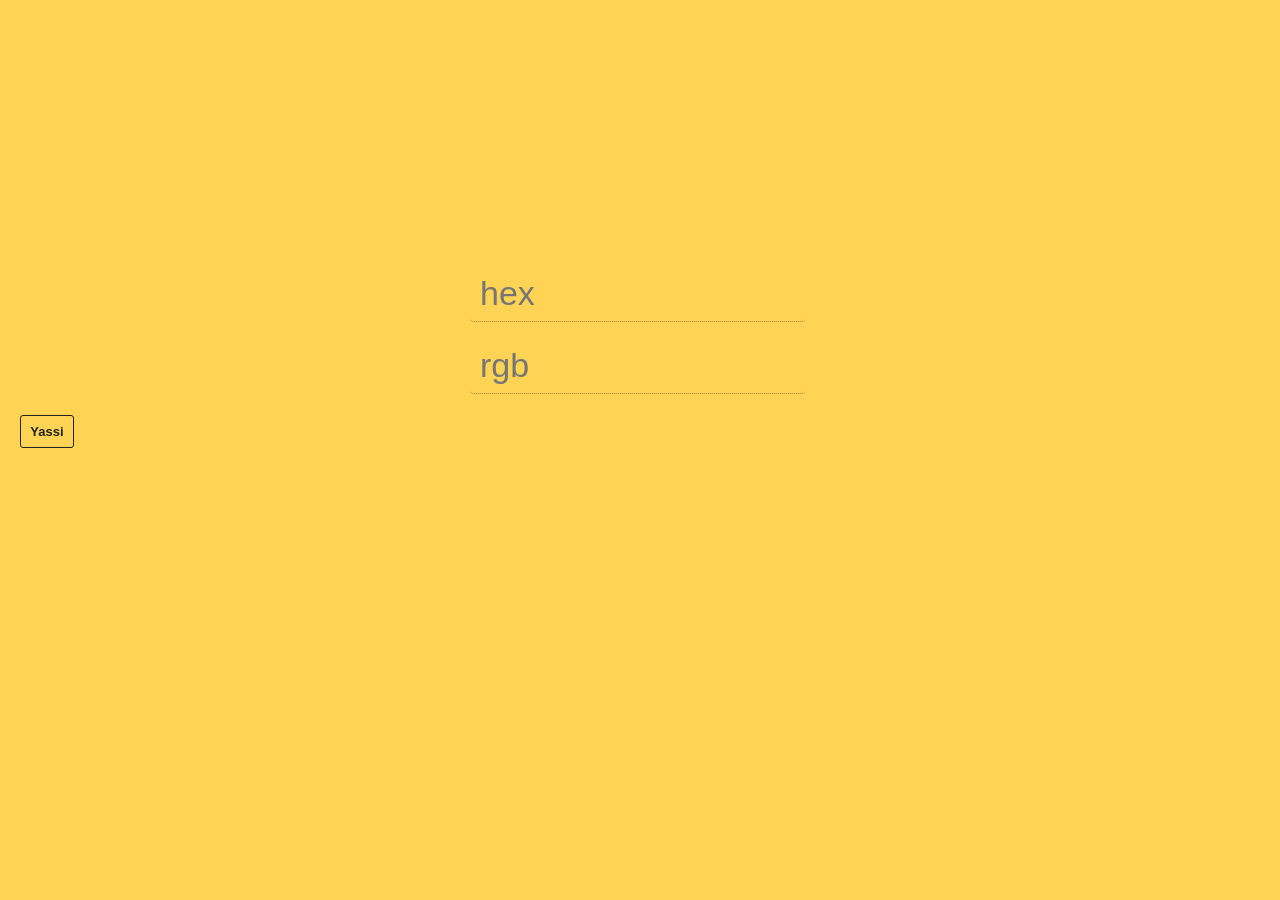
<file: index.html>
<!DOCTYPE html>
<html lang="en">
<head>
  <!-- Basic Page Needs
  –––––––––––––––––––––––––––––––––––––––––––––––––– -->
  <meta charset="utf-8">
  <title>Your page title here :)</title>
  <meta name="description" content="">
  <meta name="author" content="">

  <!-- Mobile Specific Metas
  –––––––––––––––––––––––––––––––––––––––––––––––––– -->
  <meta name="viewport" content="width=device-width, initial-scale=1">

  <!-- FONT
  –––––––––––––––––––––––––––––––––––––––––––––––––– -->
  <link href="//fonts.googleapis.com/css?family=Raleway:400,300,600" rel="stylesheet" type="text/css">

  <!-- CSS
  –––––––––––––––––––––––––––––––––––––––––––––––––– -->
  <link rel="stylesheet" href="css/normalize.css">
  <link rel="stylesheet" href="css/skeleton.css">

  <!-- Favicon
  –––––––––––––––––––––––––––––––––––––––––––––––––– -->
  <link rel="icon" type="image/png" href="images/favicon.png">

  <link rel="stylesheet" type="text/css" href="css/style.css">
	

  

</head>
<body>
	<div class="container">
		<div class="row">
			<div class="one-sixth column" style="margin-top: 25%">
				<p><div id="wrap">
				<input id="hex" onkeyup="multiplyBy()" type="text" placeholder="hex" autocomplete="off">
				<input id="rgb" type="text" placeholder="rgb" autocomplete="off">
				</div>
				</p>
			</div>
		</div>
	</div>


  <div class="yassi">
	 <a href="https://www.linkedin.com/in/yassih">Yassi</a>
  </div>
  <script src="css/myscript.js"></script>
</body>
</html>
</file>
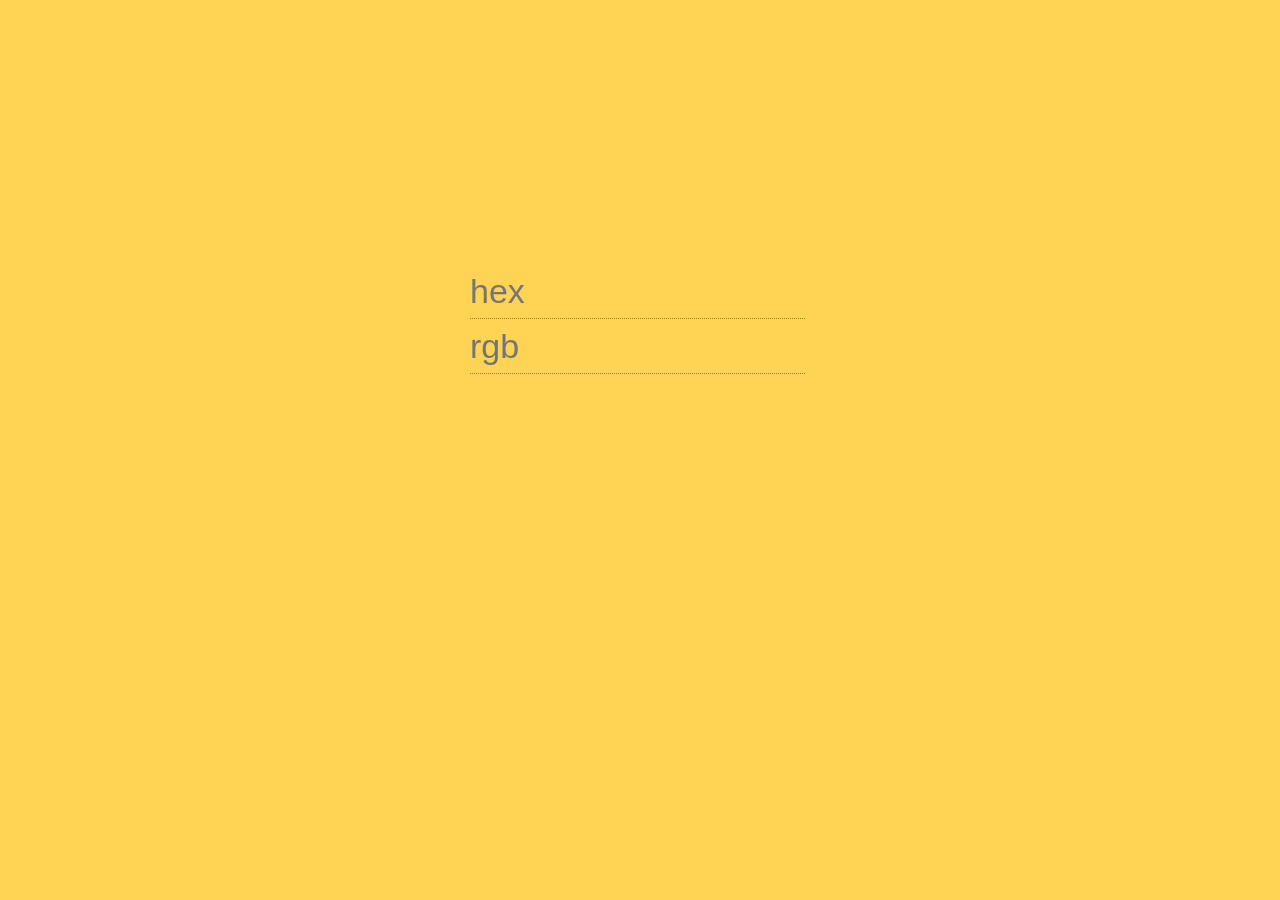
<file: Home.html>
<!DOCTYPE html>
<html>
<head>
  <title>HEX to RGB Converter</title>
  <link rel="stylesheet" type="text/css" href="style.css">
  <script src="myscript.js"></script>
</head>
<body>


<div id="wrap">
	<input id="hex" onkeyup="multiplyBy()" type="text" placeholder="hex" autocomplete="off">
	<input id="rgb" type="text" placeholder="rgb" autocomplete="off">
</div>


</body>
</html>
</file>
<file: css/skeleton.css>
/*
* Skeleton V2.0.4
* Copyright 2014, Dave Gamache
* www.getskeleton.com
* Free to use under the MIT license.
* http://www.opensource.org/licenses/mit-license.php
* 12/29/2014
*/


/* Table of contents
––––––––––––––––––––––––––––––––––––––––––––––––––
- Grid
- Base Styles
- Typography
- Links
- Buttons
- Forms
- Lists
- Code
- Tables
- Spacing
- Utilities
- Clearing
- Media Queries
*/


/* Grid
–––––––––––––––––––––––––––––––––––––––––––––––––– */
.container {
  position: relative;
  width: 100%;
  max-width: 960px;
  margin: 0 auto;
  padding: 0 20px;
  box-sizing: border-box; }
.column,
.columns {
  width: 100%;
  float: left;
  box-sizing: border-box; }

/* For devices larger than 400px */
@media (min-width: 400px) {
  .container {
    width: 85%;
    padding: 0; }
}

/* For devices larger than 550px */
@media (min-width: 550px) {
  .container {
    width: 80%; }
  .column,
  .columns {
    margin-left: 4%; }
  .column:first-child,
  .columns:first-child {
    margin-left: 0; }

  .one.column,
  .one.columns                    { width: 4.66666666667%; }
  .two.columns                    { width: 13.3333333333%; }
  .three.columns                  { width: 22%;            }
  .four.columns                   { width: 30.6666666667%; }
  .five.columns                   { width: 39.3333333333%; }
  .six.columns                    { width: 48%;            }
  .seven.columns                  { width: 56.6666666667%; }
  .eight.columns                  { width: 65.3333333333%; }
  .nine.columns                   { width: 74.0%;          }
  .ten.columns                    { width: 82.6666666667%; }
  .eleven.columns                 { width: 91.3333333333%; }
  .twelve.columns                 { width: 100%; margin-left: 0; }

  .one-third.column               { width: 30.6666666667%; }
  .two-thirds.column              { width: 65.3333333333%; }

  .one-half.column                { width: 48%; }

  /* Offsets */
  .offset-by-one.column,
  .offset-by-one.columns          { margin-left: 8.66666666667%; }
  .offset-by-two.column,
  .offset-by-two.columns          { margin-left: 17.3333333333%; }
  .offset-by-three.column,
  .offset-by-three.columns        { margin-left: 26%;            }
  .offset-by-four.column,
  .offset-by-four.columns         { margin-left: 34.6666666667%; }
  .offset-by-five.column,
  .offset-by-five.columns         { margin-left: 43.3333333333%; }
  .offset-by-six.column,
  .offset-by-six.columns          { margin-left: 52%;            }
  .offset-by-seven.column,
  .offset-by-seven.columns        { margin-left: 60.6666666667%; }
  .offset-by-eight.column,
  .offset-by-eight.columns        { margin-left: 69.3333333333%; }
  .offset-by-nine.column,
  .offset-by-nine.columns         { margin-left: 78.0%;          }
  .offset-by-ten.column,
  .offset-by-ten.columns          { margin-left: 86.6666666667%; }
  .offset-by-eleven.column,
  .offset-by-eleven.columns       { margin-left: 95.3333333333%; }

  .offset-by-one-third.column,
  .offset-by-one-third.columns    { margin-left: 34.6666666667%; }
  .offset-by-two-thirds.column,
  .offset-by-two-thirds.columns   { margin-left: 69.3333333333%; }

  .offset-by-one-half.column,
  .offset-by-one-half.columns     { margin-left: 52%; }

}


/* Base Styles
–––––––––––––––––––––––––––––––––––––––––––––––––– */
/* NOTE
html is set to 62.5% so that all the REM measurements throughout Skeleton
are based on 10px sizing. So basically 1.5rem = 15px :) */
html {
  font-size: 62.5%; }
body {
  font-size: 1.5em; /* currently ems cause chrome bug misinterpreting rems on body element */
  line-height: 1.6;
  font-weight: 400;
  font-family: "Raleway", "HelveticaNeue", "Helvetica Neue", Helvetica, Arial, sans-serif;
  color: #222; }


/* Typography
–––––––––––––––––––––––––––––––––––––––––––––––––– */
h1, h2, h3, h4, h5, h6 {
  margin-top: 0;
  margin-bottom: 2rem;
  font-weight: 300; }
h1 { font-size: 4.0rem; line-height: 1.2;  letter-spacing: -.1rem;}
h2 { font-size: 3.6rem; line-height: 1.25; letter-spacing: -.1rem; }
h3 { font-size: 3.0rem; line-height: 1.3;  letter-spacing: -.1rem; }
h4 { font-size: 2.4rem; line-height: 1.35; letter-spacing: -.08rem; }
h5 { font-size: 1.8rem; line-height: 1.5;  letter-spacing: -.05rem; }
h6 { font-size: 1.5rem; line-height: 1.6;  letter-spacing: 0; }

/* Larger than phablet */
@media (min-width: 550px) {
  h1 { font-size: 5.0rem; }
  h2 { font-size: 4.2rem; }
  h3 { font-size: 3.6rem; }
  h4 { font-size: 3.0rem; }
  h5 { font-size: 2.4rem; }
  h6 { font-size: 1.5rem; }
}

p {
  margin-top: 0; }


/* Links
–––––––––––––––––––––––––––––––––––––––––––––––––– */
a {
  color: #1EAEDB; }
a:hover {
  color: #0FA0CE; }


/* Buttons
–––––––––––––––––––––––––––––––––––––––––––––––––– */
.button,
button,
input[type="submit"],
input[type="reset"],
input[type="button"] {
  display: inline-block;
  height: 38px;
  padding: 0 30px;
  color: #555;
  text-align: center;
  font-size: 11px;
  font-weight: 600;
  line-height: 38px;
  letter-spacing: .1rem;
  text-transform: uppercase;
  text-decoration: none;
  white-space: nowrap;
  background-color: transparent;
  border-radius: 4px;
  border: 1px solid #bbb;
  cursor: pointer;
  box-sizing: border-box; }
.button:hover,
button:hover,
input[type="submit"]:hover,
input[type="reset"]:hover,
input[type="button"]:hover,
.button:focus,
button:focus,
input[type="submit"]:focus,
input[type="reset"]:focus,
input[type="button"]:focus {
  color: #333;
  border-color: #888;
  outline: 0; }
.button.button-primary,
button.button-primary,
input[type="submit"].button-primary,
input[type="reset"].button-primary,
input[type="button"].button-primary {
  color: #FFF;
  background-color: #33C3F0;
  border-color: #33C3F0; }
.button.button-primary:hover,
button.button-primary:hover,
input[type="submit"].button-primary:hover,
input[type="reset"].button-primary:hover,
input[type="button"].button-primary:hover,
.button.button-primary:focus,
button.button-primary:focus,
input[type="submit"].button-primary:focus,
input[type="reset"].button-primary:focus,
input[type="button"].button-primary:focus {
  color: #FFF;
  background-color: #1EAEDB;
  border-color: #1EAEDB; }


/* Forms
–––––––––––––––––––––––––––––––––––––––––––––––––– */
input[type="email"],
input[type="number"],
input[type="search"],
input[type="text"],
input[type="tel"],
input[type="url"],
input[type="password"],
textarea,
select {
  /*height: 38px;*/
  padding: 6px 10px; /* The 6px vertically centers text on FF, ignored by Webkit */
  background-color: transparent;
  border: 0px solid #D1D1D1;
  border-radius: 4px;
  box-shadow: none;
  box-sizing: border-box; }
/* Removes awkward default styles on some inputs for iOS */
input[type="email"],
input[type="number"],
input[type="search"],
input[type="text"],
input[type="tel"],
input[type="url"],
input[type="password"],
textarea {
  -webkit-appearance: none;
     -moz-appearance: none;
          appearance: none; }
textarea {
  min-height: 65px;
  padding-top: 6px;
  padding-bottom: 6px; }
input[type="email"]:focus,
input[type="number"]:focus,
input[type="search"]:focus,
input[type="text"]:focus,
input[type="tel"]:focus,
input[type="url"]:focus,
input[type="password"]:focus,
textarea:focus,
select:focus {
  border: 0px solid #33C3F0;
  outline: 0; }
label,
legend {
  display: block;
  margin-bottom: .5rem;
  font-weight: 600; }
fieldset {
  padding: 0;
  border-width: 0; }
input[type="checkbox"],
input[type="radio"] {
  display: inline; }
label > .label-body {
  display: inline-block;
  margin-left: .5rem;
  font-weight: normal; }


/* Lists
–––––––––––––––––––––––––––––––––––––––––––––––––– */
ul {
  list-style: circle inside; }
ol {
  list-style: decimal inside; }
ol, ul {
  padding-left: 0;
  margin-top: 0; }
ul ul,
ul ol,
ol ol,
ol ul {
  margin: 1.5rem 0 1.5rem 3rem;
  font-size: 90%; }
li {
  margin-bottom: 1rem; }


/* Code
–––––––––––––––––––––––––––––––––––––––––––––––––– */
code {
  padding: .2rem .5rem;
  margin: 0 .2rem;
  font-size: 90%;
  white-space: nowrap;
  background: #F1F1F1;
  border: 1px solid #E1E1E1;
  border-radius: 4px; }
pre > code {
  display: block;
  padding: 1rem 1.5rem;
  white-space: pre; }


/* Tables
–––––––––––––––––––––––––––––––––––––––––––––––––– */
th,
td {
  padding: 12px 15px;
  text-align: left;
  border-bottom: 1px solid #E1E1E1; }
th:first-child,
td:first-child {
  padding-left: 0; }
th:last-child,
td:last-child {
  padding-right: 0; }


/* Spacing
–––––––––––––––––––––––––––––––––––––––––––––––––– */
button,
.button {
  margin-bottom: 1rem; }
input,
textarea,
select,
fieldset {
  margin-bottom: 1.5rem; }
pre,
blockquote,
dl,
figure,
table,
p,
ul,
ol,
form {
  margin-bottom: 2.5rem; }


/* Utilities
–––––––––––––––––––––––––––––––––––––––––––––––––– */
.u-full-width {
  width: 100%;
  box-sizing: border-box; }
.u-max-full-width {
  max-width: 100%;
  box-sizing: border-box; }
.u-pull-right {
  float: right; }
.u-pull-left {
  float: left; }


/* Misc
–––––––––––––––––––––––––––––––––––––––––––––––––– */
hr {
  margin-top: 3rem;
  margin-bottom: 3.5rem;
  border-width: 0;
  border-top: 1px solid #E1E1E1; }


/* Clearing
–––––––––––––––––––––––––––––––––––––––––––––––––– */

/* Self Clearing Goodness */
.container:after,
.row:after,
.u-cf {
  content: "";
  display: table;
  clear: both; }


/* Media Queries
–––––––––––––––––––––––––––––––––––––––––––––––––– */
/*
Note: The best way to structure the use of media queries is to create the queries
near the relevant code. For example, if you wanted to change the styles for buttons
on small devices, paste the mobile query code up in the buttons section and style it
there.
*/


/* Larger than mobile */
@media (min-width: 400px) {}

/* Larger than phablet (also point when grid becomes active) */
@media (min-width: 550px) {}

/* Larger than tablet */
@media (min-width: 750px) {}

/* Larger than desktop */
@media (min-width: 1000px) {}

/* Larger than Desktop HD */
@media (min-width: 1200px) {}
</file>
<file: css/style.css>
body{
	height: 100%;
	/*padding-top: 20%;*/
	font: 300 18px/1.2 'Gotham SSm A','Gotham SSm B',sans-serif;
    background: #ffd454;
}
a{
	text-decoration: none;
    color: #222;
}
a:hover{
	opacity: 0.8;
    color: #fff;
}
#wrap{
	width: 340px;
	height: 125px;
	margin: auto;
}
/*div{
	display: block;
}*/
input{
	display: block;
    width: 335px;
    font-size: 34px;
    line-height: 44px;
    background: 0 0;
    border: none;
    border-bottom: 1px dotted rgba(0,0,0,.4);
    padding: 5px 0;
    border-radius: 0;
}
input:focus{
	outline: none;
}

#hex{
	border-bottom: 15px;
	border-bottom: 1px dotted rgba(0,0,0,.4);
}
#rgb{
    border-bottom: 15px;
    border-bottom: 1px dotted rgba(0,0,0,.4);
}
.yassi{
	/*display: inline-block;*/
    position: absolute;
    left: 20px;
    /*margin-bottom: 20px;*/
    width: 50px;
    max-width: 100%;
    height: 30px;
    font: 700 13px/29px "Helvetica Neue",Helvetica,sans-serif;
    color: #222;
    background-color: transparent;
    border: 1px solid #222;
    padding: 0.5px 1px;
    border-radius: 3px;
    text-align: center;
    opacity: 1;
    transition: all 0.1s ease 0s;
}
</file>
<file: style.css>
body{
	height: 100%;
	padding-top: 20%;
	font: 300 18px/1.2 'Gotham SSm A','Gotham SSm B',sans-serif;
    background: #ffd454;
}
a{
	text-decoration: none;
}
a:hover{
	opacity: 0.8;
	box-shadow: inset 0 0 0 1px #222;
}
#wrap{
	width: 340px;
	height: 125px;
	margin: auto;
}
div{
	display: block;
}
input{
	display: block;
    width: 335px;
    font-size: 34px;
    line-height: 44px;
    background: 0 0;
    border: none;
    border-bottom: 1px dotted rgba(0,0,0,.4);
    padding: 5px 0;
    border-radius: 0;
}
input:focus{
	outline: none;
}
#hex{
	border-bottom: 15px;
	border-bottom: 1px dotted rgba(0,0,0,.4);
}
.yassi{
	/*display: inline-block;*/
    position: absolute;
    left: 20px;
    bottom: 20px;
    width: 50px;
    max-width: 100%;
    height: 30px;
    font: 700 13px/29px "Helvetica Neue",Helvetica,sans-serif;
    color: #222;
    background-color: transparent;
    border: 1px solid #222;
    padding: 0.5px 1px;
    border-radius: 3px;
    text-align: center;
    opacity: 1;
    transition: all 0.1s ease 0s;
}
</file>
